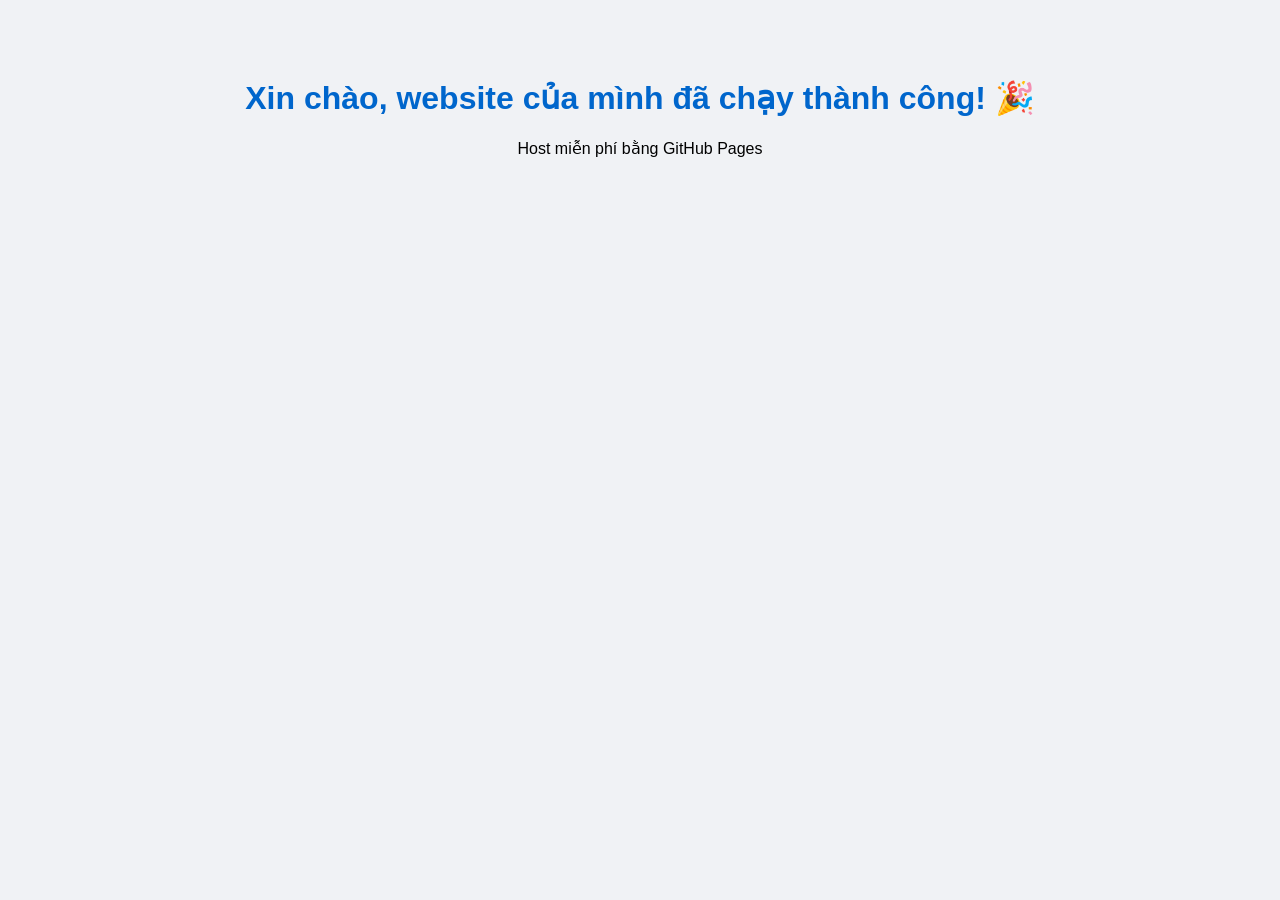
<file: Index.html>
<!DOCTYPE html>
<html>
<head>
    <meta charset="UTF-8">
    <title>Website của Duy</title>
    <style>
        body { font-family: sans-serif; text-align: center; padding-top: 50px; background: #f0f2f5; }
        h1 { color: #0066cc; }
    </style>
</head>
<body>
    <h1>Xin chào, website của mình đã chạy thành công! 🎉</h1>
    <p>Host miễn phí bằng GitHub Pages</p>
</body>
</html>
</file>
